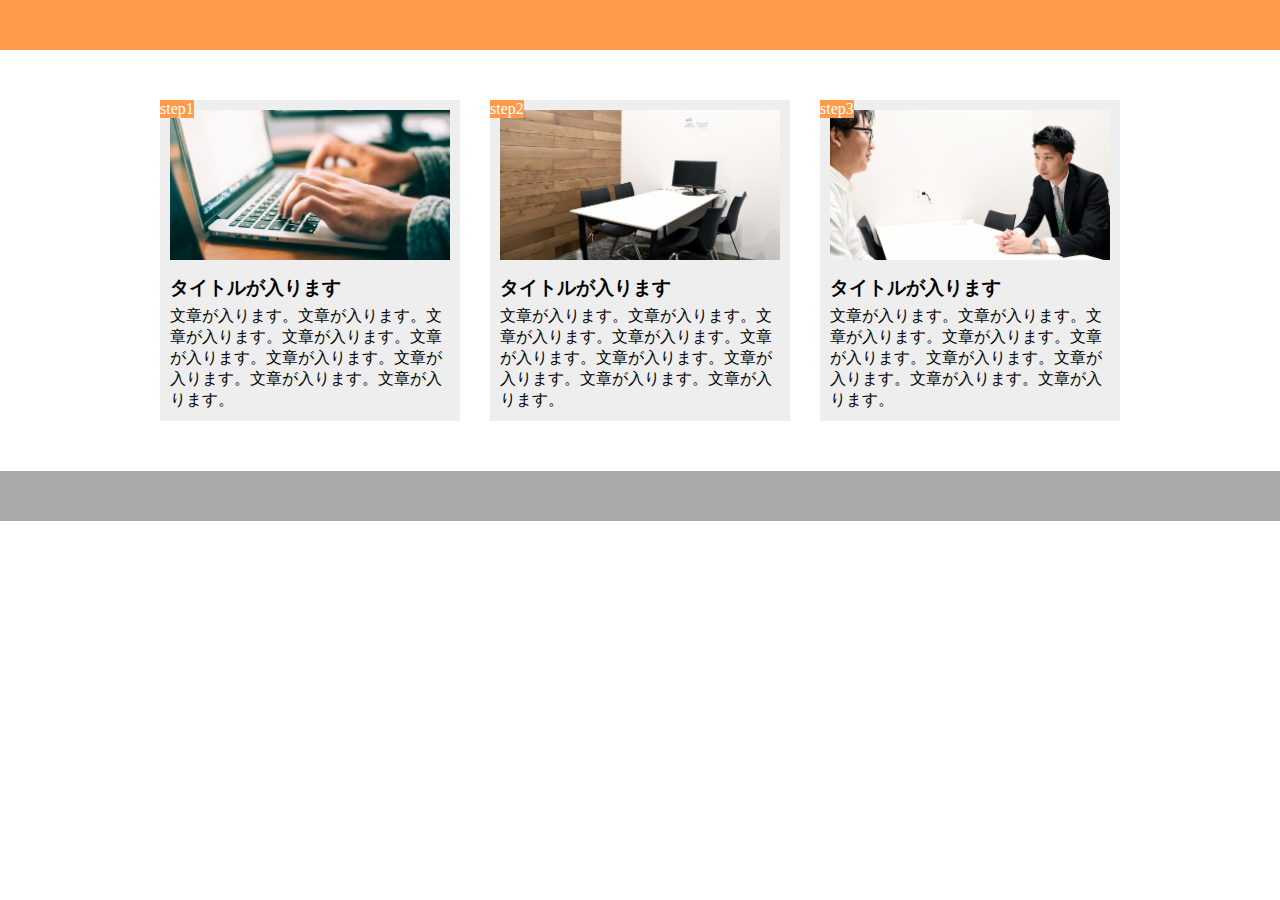
<file: index.html>
<!DOCTYPE html>
<html lang="ja">
  
  <head>
    <meta charset="UTF-8" />
    <link rel="stylesheet" href="style.css" />
    <title>chapter9_exercise</title>
  </head>
  
  <body>
    
    <header></header>
    
    <main>
      
      <div class="main-content">
        
        <div class="contents-item">
          
          <div class="contents-image">
            <span class="image-head">step1</span>
            <p class="image-box1"></p>
          </div>
          
          <section class="contents-text">
            <h3 class="text-head">タイトルが入ります</h3>
            <p class="text">
              文章が入ります。文章が入ります。文章が入ります。文章が入ります。文章が入ります。文章が入ります。文章が入ります。文章が入ります。文章が入ります。
            </p>
          </section>
          
        </div>
        
        <div class="contents-item">
          
          <div class="contents-image">
            <span class="image-head">step2</span>
            <p class="image-box2"></p>
          </div>
          
          <section class="contents-text">
            <h3 class="text-head">タイトルが入ります</h3>
            <p class="text">
              文章が入ります。文章が入ります。文章が入ります。文章が入ります。文章が入ります。文章が入ります。文章が入ります。文章が入ります。文章が入ります。
            </p>
          </section>
          
        </div>
        
        <div class="contents-item">
          
          <div class="contents-image">
            <span class="image-head">step3</span>
            <p class="image-box3"></p>
          </div>
          
          <section class="contents-text">
            <h3 class="text-head">タイトルが入ります</h3>
            <p class="text">
              文章が入ります。文章が入ります。文章が入ります。文章が入ります。文章が入ります。文章が入ります。文章が入ります。文章が入ります。文章が入ります。
            </p>
          </section>
          
        </div>
        
      </div>
      
    </main>
    
    <footer></footer>
    
  </body>
  
</html>
</file>
<file: style.css>
* {
  margin: 0;
  padding: 0;
  box-sizing: border-box;
}

header {
  width: 100%;
  height: 50px;
  background-color: #FF9A4B;
}

main {
  width: 960px;
  height: 100%;
  margin: 50px auto;
}

.main-content {
  display: flex;  
}

.contents-item {
  width: 300px;
  background-color: #EEEEEE;
  padding: 10px;
  position: relative;
}

.contents-item:nth-child(-n + 2) {
  margin-right: 30px;
}

.image-head {
  color: #fff;
  background-color: #FF9A4B;
  position: absolute;
  left: 0;
  top: 0;
}

.image-box1 {
  height: 150px;
  background-image: url(img/flow01.png);
  background-position: bottom;
  background-size: cover;
}

.image-box2 {
  height: 150px;
  background-image: url(img/flow02.png);
  background-position: bottom;
  background-size: cover;
}

.image-box3 {
  height: 150px;
  background-image: url(img/flow03.png);
  background-position: bottom;
  background-size: cover;
}

.text-head {
  margin: 15px 0 5px;
}


footer {
  width: 100%;
  height: 50px;
  background-color: #AAAAAA;
}
</file>
